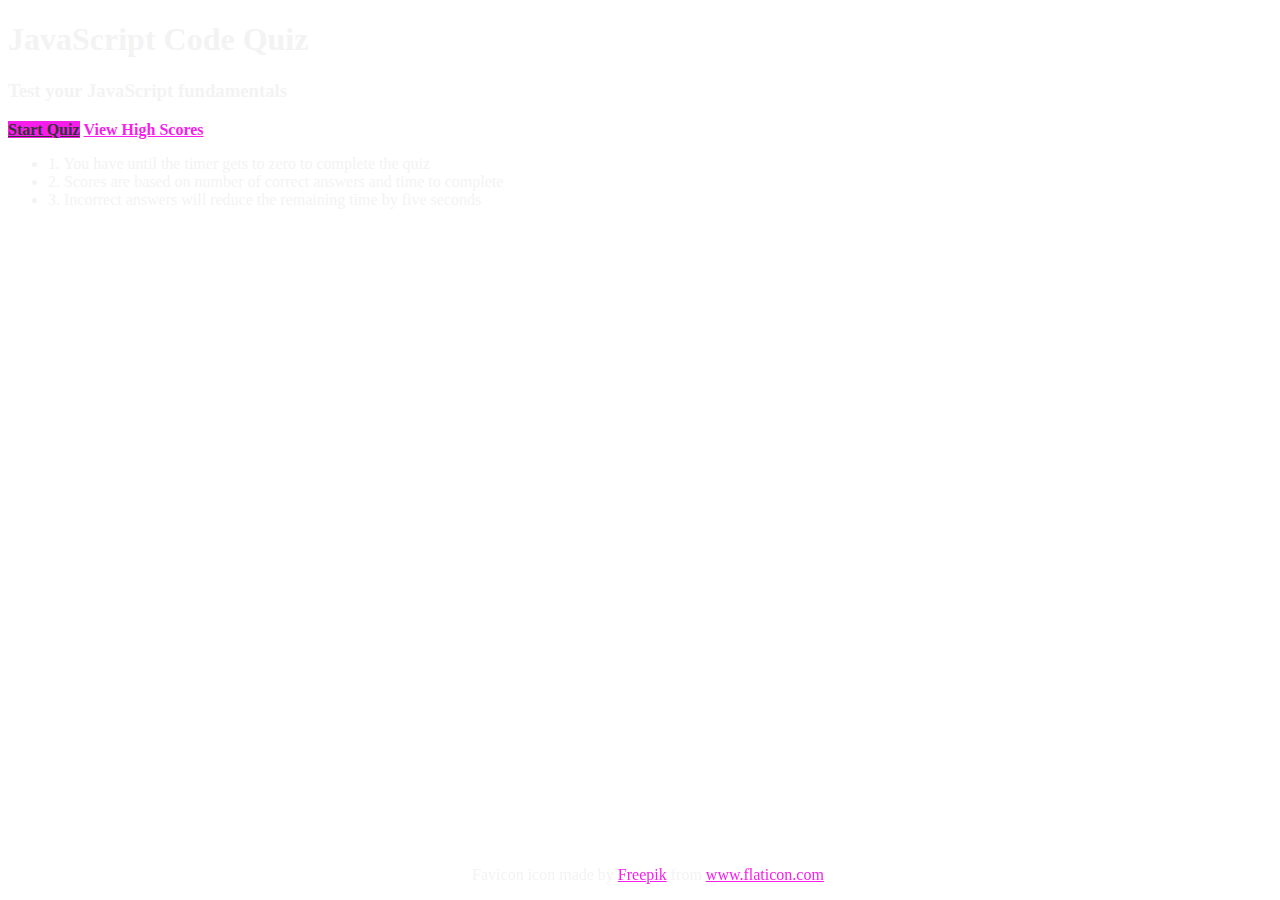
<file: index.html>
<!DOCTYPE html>
<html lang="en">

<head>
    <meta charset="UTF-8">
    <meta http-equiv="X-UA-Compatible" content="IE=edge">
    <meta name="viewport" content="width=device-width, initial-scale=1.0" />
    <title>JavaScript Code Quiz</title>
    
    <link rel="shortcut icon" href="./assets/image/quiz.jpeg" type="image/x-icon" />
    
    <link rel="stylesheet" href="https://cdnjs.cloudflare.com/ajax/libs/font-awesome/5.15.2/css/all.min.css"
        integrity="sha512-HK5fgLBL+xu6dm/Ii3z4xhlSUyZgTT9tuc/hSrtw6uzJOvgRr2a9jyxxT1ely+B+xFAmJKVSTbpM/CuL7qxO8w=="
        crossorigin="anonymous" />
    
    <link rel="stylesheet" href="https://bootswatch.com/4/darkly/bootstrap.min.css">
  
    <link rel="stylesheet" href="./assets/css/style.css">
    <link rel="stylesheet" href="./assets/css/index.css">
</head>

<body>
    <main>
        <div class="jumbotron jumbotron-fluid">
            <section class="container contain-max text-center">
                <h1 class="font-weight-bold"><i class="fab fa-js-square fa-2x"></i> JavaScript Code Quiz</h1>
                <h3 class="mt-4 mb-3">Test your JavaScript fundamentals</h3>
                <div class="container">
                    <a href="./html/qa.html" class="btn btn-primary mx-2">Start Quiz</a>
                    <a href="./html/highScore.html" class="btn btn-outline-primary mx-2">View High Scores</a>
                </div>
            </section>
        </div>

        <section class="container contain-max">
            <ul class="list-group text-center">
                <li class="list-group-item">1. You have until the timer gets to zero to complete the quiz</li>
                <li class="list-group-item">2. Scores are based on number of correct answers and time to complete</li>
                <li class="list-group-item">3. Incorrect answers will reduce the remaining time by five seconds</li>
            </ul>
        </section>
    </main>

    <footer class="bg-dark">
        <div>Favicon icon made by <a href="https://www.freepik.com" title="Freepik">Freepik</a> from <a
                href="https://www.flaticon.com/" title="Flaticon">www.flaticon.com</a></div>
    </footer>
</body>

</html>
</file>
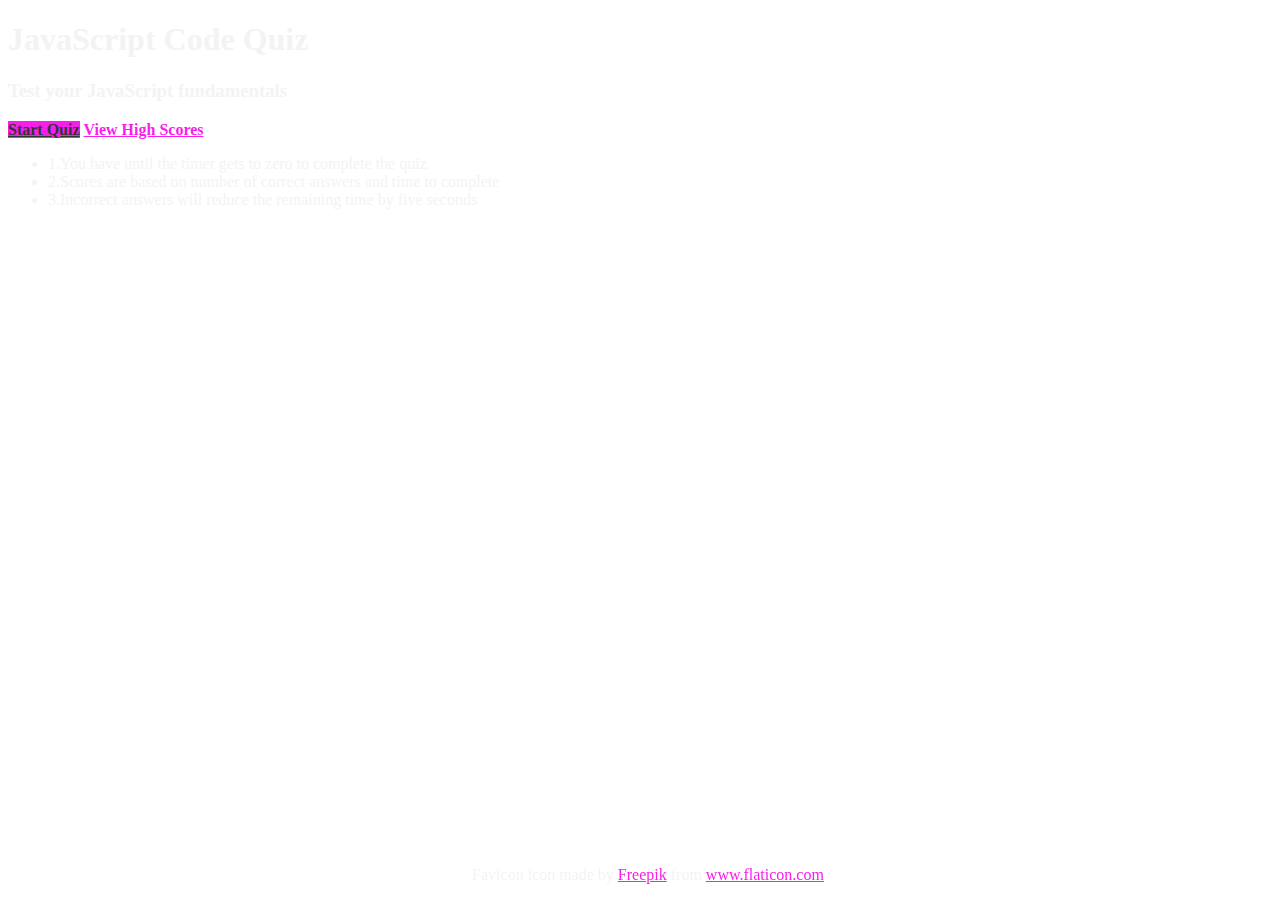
<file: assets/index.html>
<!DOCTYPE html>
<html lang="en">

<head>
    <meta charset="UTF-8">
    <meta http-equiv="X-UA-Compatible" content="IE=edge">
    <meta name="viewport" content="width=device-width, initial-scale=1.0" />
    <title>JavaScript Code Quiz</title>
    
    <link rel="shortcut icon" href="../image/quiz.jpeg" type="image/x-icon" />
    
    <link rel="stylesheet" href="https://cdnjs.cloudflare.com/ajax/libs/font-awesome/5.15.2/css/all.min.css"
        integrity="sha512-HK5fgLBL+xu6dm/Ii3z4xhlSUyZgTT9tuc/hSrtw6uzJOvgRr2a9jyxxT1ely+B+xFAmJKVSTbpM/CuL7qxO8w=="
        crossorigin="anonymous" />
    
    <link rel="stylesheet" href="https://bootswatch.com/4/darkly/bootstrap.min.css">
  
    <link rel="stylesheet" href="../assets/css/style.css">
    <link rel="stylesheet" href="../assets/css/index.css">
</head>

<body>
    <main>
        <div class="jumbotron jumbotron-fluid">
            <section class="container contain-max text-center">
                <h1 class="font-weight-bold"><i class="fab fa-js-square fa-2x"></i> JavaScript Code Quiz</h1>
                <h3 class="mt-4 mb-3">Test your JavaScript fundamentals</h3>
                <div class="container">
                    <a href="../assets/html/qa.html" class="btn btn-primary mx-2">Start Quiz</a>
                    <a href="../assets/html/highScore.html" class="btn btn-outline-primary mx-2">View High Scores</a>
                </div>
            </section>
        </div>

        <section class="container contain-max">
            <ul class="list-group text-center">
                <li class="list-group-item">1.You have until the timer gets to zero to complete the quiz</li>
                <li class="list-group-item">2.Scores are based on number of correct answers and time to complete</li>
                <li class="list-group-item">3.Incorrect answers will reduce the remaining time by five seconds</li>
            </ul>
        </section>
    </main>

    <footer class="bg-dark">
        <div>Favicon icon made by <a href="https://www.freepik.com" title="Freepik">Freepik</a> from <a
                href="https://www.flaticon.com/" title="Flaticon">www.flaticon.com</a></div>
    </footer>
</body>

</html>
</file>
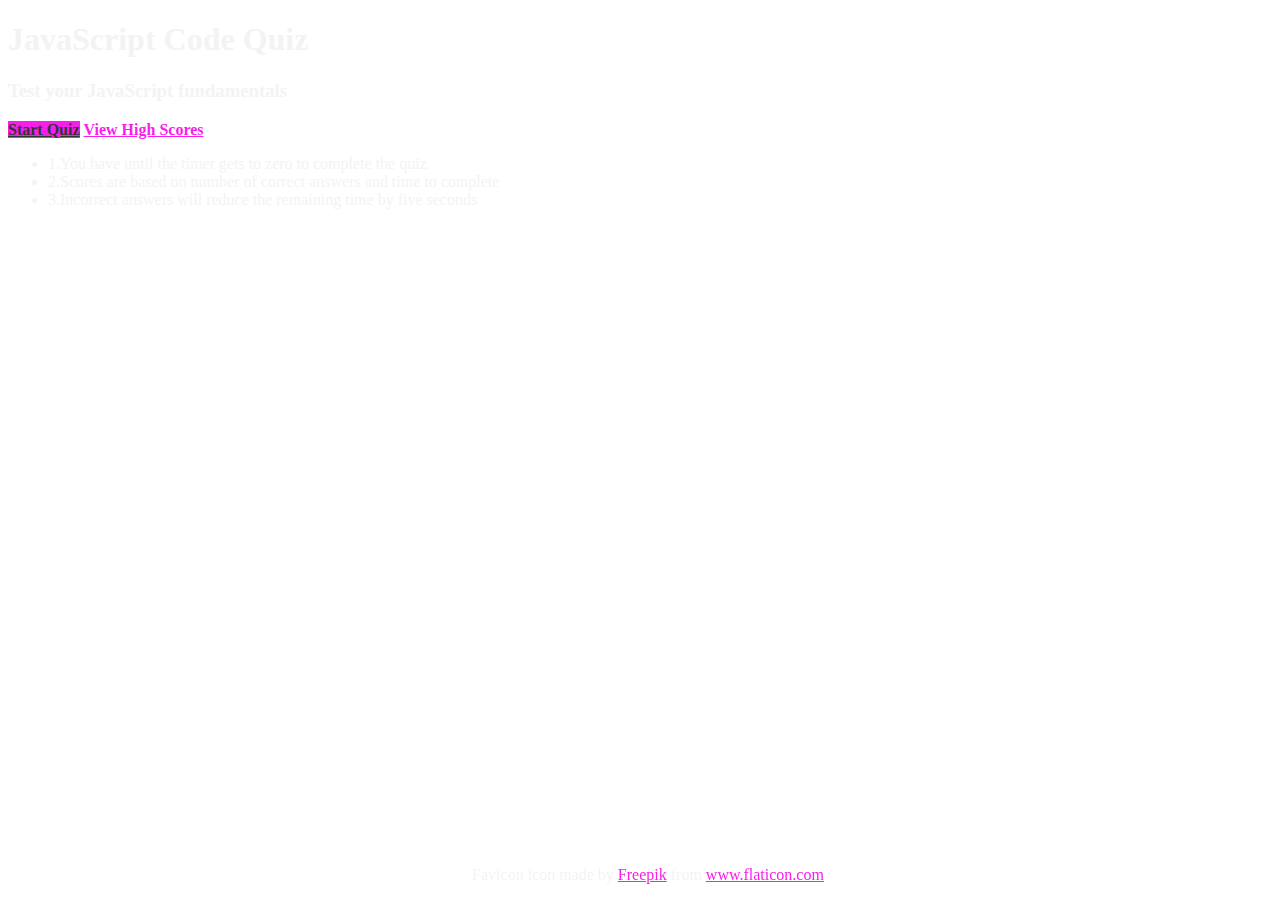
<file: assets/html/index.html>
<!DOCTYPE html>
<html lang="en">

<head>
    <meta charset="UTF-8">
    <meta http-equiv="X-UA-Compatible" content="IE=edge">
    <meta name="viewport" content="width=device-width, initial-scale=1.0">
    <title>JavaScript Code Quiz</title>
    
    <link rel="shortcut icon" href="../image/quiz.jpeg" type="image/x-icon">
    
    <link rel="stylesheet" href="https://cdnjs.cloudflare.com/ajax/libs/font-awesome/5.15.2/css/all.min.css"
        integrity="sha512-HK5fgLBL+xu6dm/Ii3z4xhlSUyZgTT9tuc/hSrtw6uzJOvgRr2a9jyxxT1ely+B+xFAmJKVSTbpM/CuL7qxO8w=="
        crossorigin="anonymous" />
    
    <link rel="stylesheet" href="https://bootswatch.com/4/darkly/bootstrap.min.css">
  
    <link rel="stylesheet" href="../css/style.css"/>
    <link rel="stylesheet" href="../css/index.css"/>
</head>

<body>
    <main>
        <div class="jumbotron jumbotron-fluid">
            <section class="container contain-max text-center">
                <h1 class="font-weight-bold"><i class="fab fa-js-square fa-2x"></i> JavaScript Code Quiz</h1>
                <h3 class="mt-4 mb-3">Test your JavaScript fundamentals</h3>
                <div class="container">
                    <a href="../html/qa.html" class="btn btn-primary mx-2">Start Quiz</a>
                    <a href="../html/highScore.html" class="btn btn-outline-primary mx-2">View High Scores</a>
                </div>
            </section>
        </div>

        <section class="container contain-max">
            <ul class="list-group text-center">
                <li class="list-group-item">1.You have until the timer gets to zero to complete the quiz</li>
                <li class="list-group-item">2.Scores are based on number of correct answers and time to complete</li>
                <li class="list-group-item">3.Incorrect answers will reduce the remaining time by five seconds</li>
            </ul>
        </section>
    </main>

    <footer class="bg-dark">
        <div>Favicon icon made by <a href="https://www.freepik.com" title="Freepik">Freepik</a> from <a
                href="https://www.flaticon.com/" title="Flaticon">www.flaticon.com</a></div>
    </footer>
</body>

</html>
</file>
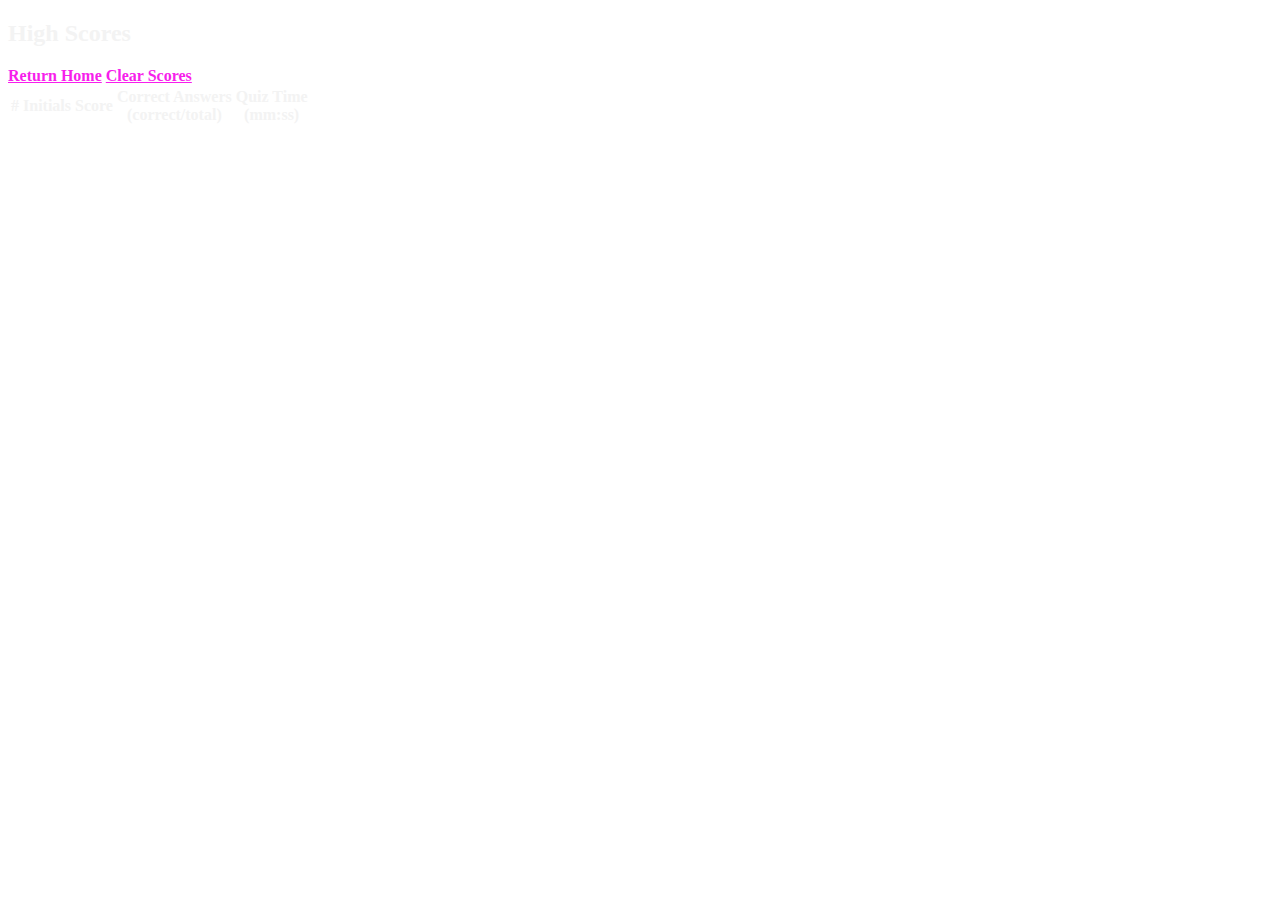
<file: html/highScore.html>
<!DOCTYPE html>
<html lang="en">

<head>
    <meta charset="UTF-8">
    <meta http-equiv="X-UA-Compatible" content="IE=edge">
    <meta name="viewport" content="width=device-width, initial-scale=1.0">
    <title> High Scores</title>
    <link rel="shortcut icon" href="../assets/image/quiz.jpeg" type="image/x-icon">
    <link rel="stylesheet" href="https://bootswatch.com/4/darkly/bootstrap.min.css">
 
    <link rel="stylesheet" href="../assets/css/style.css">
</head>

<body>
    <main class="container contain-max text-center">
        
        <section class="my-4">
            <div class="">
                <h2 class="font-weight-bold">High Scores</h2>
            </div>
        </section>

        
        <nav>
            <div class="">
                <a href="https://victoire1806.github.io/hw4-code-quiz/" class="btn btn-outline-primary mx-2">Return Home</a>
                <a href="#" id="btn-clear" class="btn btn-outline-primary mx-2">Clear Scores</a>
            </div>
        </nav>

        <table class="table table-striped table-dark table-sm table-hover my-4">
            <thead>
                <tr>
                    <th class="align-top">#</th>
                    <th class="align-top">Initials</th>
                    <th class="align-top">Score</th>
                    <th class="align-top">Correct Answers<br>(correct/total)</th>
                    <th class="align-top">Quiz Time<br>(mm:ss)</th>
                </tr>
            </thead>
            <tbody id="scores-table"></tbody>
        </table>
    </main>

    <script src="../assets/js/highScore.js"></script>
</body>

</html>
</file>
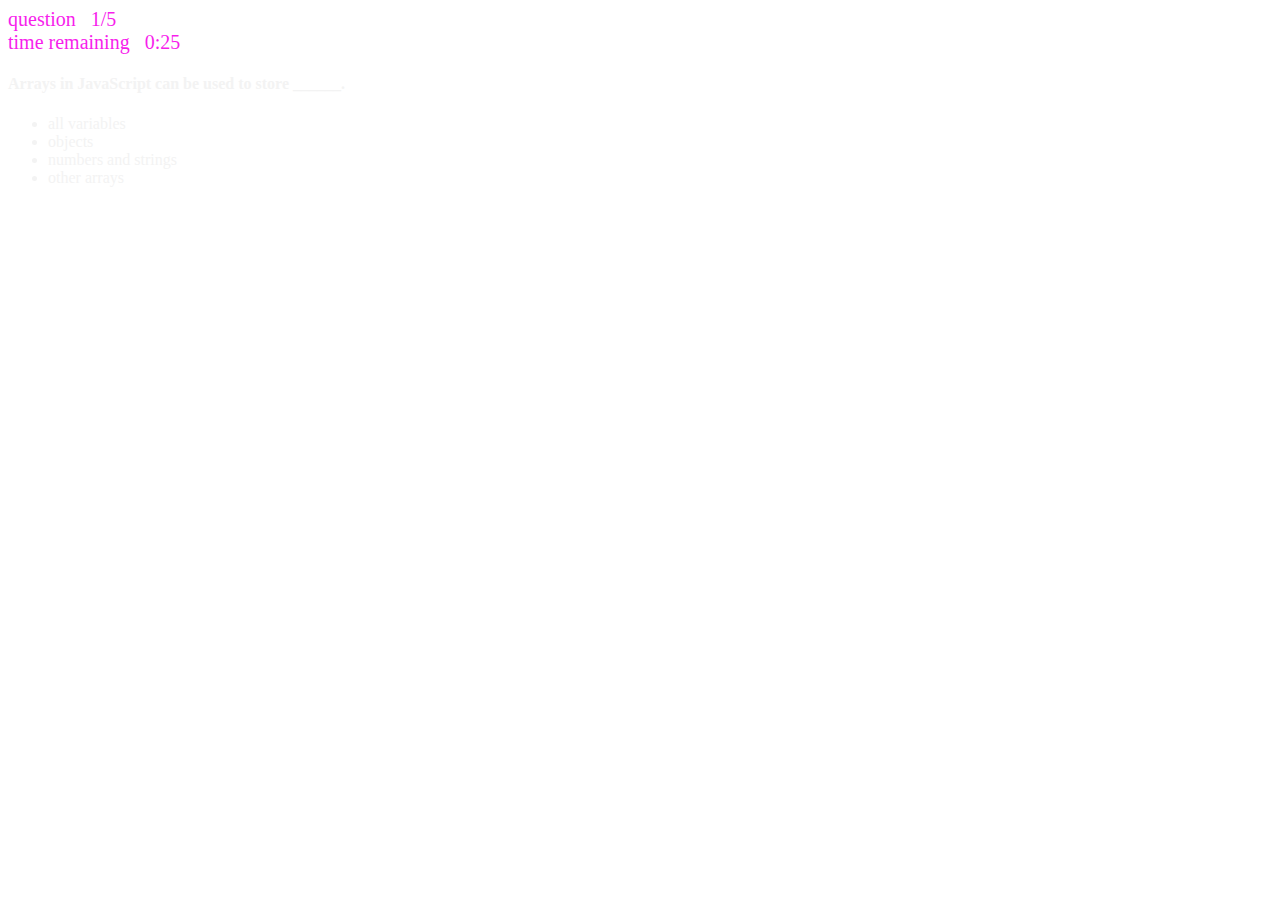
<file: html/qa.html>
<!DOCTYPE html>
<html lang="en">

<head>
    <meta charset="UTF-8">
    <meta http-equiv="X-UA-Compatible" content="IE=edge">
    <meta name="viewport" content="width=device-width, initial-scale=1.0">
    <title>JS Quiz</title>

    <link rel="shortcut icon" href="../assets/image/quiz.jpeg" type="image/x-icon" />

    <link rel="stylesheet" href="https://bootswatch.com/4/darkly/bootstrap.min.css" />
    <link rel="stylesheet" href="../assets/css/style.css">
    <link rel="stylesheet" href="../assets/css/qa.css">
    <link rel="stylesheet" href="../assets/css/index.css">
</head>

<body>
    <header class="navbar d-flex justify-content-center">
        <p class="navbar-text mr-5">question &nbsp; <span id="question-num">#</span>/<span id="num-questions">#</span>
        </p>
        <p id="quiz-time" class="navbar-text ml-5">time remaining &nbsp; <span id="quiz-timer">#:##</span></p>
    </header>

    <main class="container contain-max">
        <section id="question-card" class="card">
            <div class="card-header question">
                <h4 id="question-text">Question text</h4>
            </div>
            <div class="card-body">
                <ul id="choices-list" class="list-group">
                    <li class="list-group-item list-group-item-action choice" data-text="">choice 1</li>
                    <li class="list-group-item list-group-item-action choice" data-text="">choice 2</li>
                    <li class="list-group-item list-group-item-action choice" data-text="">choice 3</li>
                    <li class="list-group-item list-group-item-action choice" data-text="">choice 4</li>
                </ul>
            </div>
        </section>

        <section id="quiz-result" class="text-center" hidden>
            <div class="my-4">
                <h2 id="quiz-message"></h2>
                <h4>Quiz score: <span id="quiz-score"></span></h4>
            </div>

            <form class="d-flex flex-column align-items-center my-2">
                <div class="form-group">
                    <label for="initials">Record your score</label>
                    <input type="text" id="initials" class="form-control text-center" name="initials"
                        placeholder="Enter your initials">
                </div>
                <button type="submit" id="btn-submit-score" class="btn btn-primary w-25">Submit Score</button>
                <a href="../index.html" class="btn btn-outline-primary mt-3 w-25">Try Again</a>
            </form>
        </section>
    </main>

    <script src="../assets/data/quiz.js"></script>
    <script src="../assets/js/qa.js"></script>
</body>

</html>
</file>
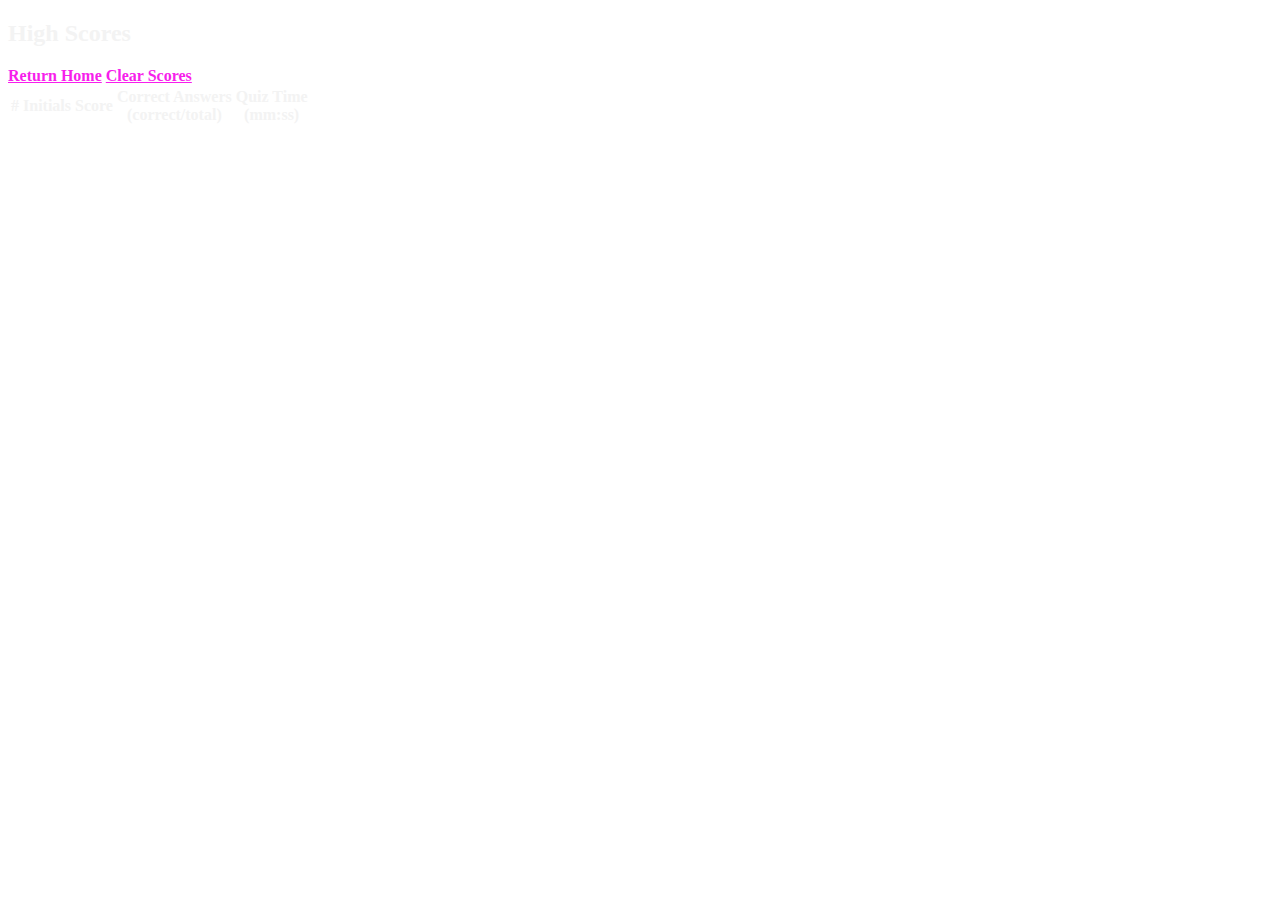
<file: assets/html/highScore.html>
<!DOCTYPE html>
<html lang="en">

<head>
    <meta charset="UTF-8">
    <meta http-equiv="X-UA-Compatible" content="IE=edge">
    <meta name="viewport" content="width=device-width, initial-scale=1.0">
    <title> High Scores</title>
    
    <link rel="stylesheet" href="https://bootswatch.com/4/darkly/bootstrap.min.css">
 
    <link rel="stylesheet" href="../css/style.css">
</head>

<body>
    <main class="container contain-max text-center">
        
        <section class="my-4">
            <div class="">
                <h2 class="font-weight-bold">High Scores</h2>
            </div>
        </section>

        
        <nav>
            <div class="">
                <a href="/index.html" class="btn btn-outline-primary mx-2">Return
                    Home</a>
                <a href="#" id="btn-clear" class="btn btn-outline-primary mx-2">Clear Scores</a>
            </div>
        </nav>

        <table class="table table-striped table-dark table-sm table-hover my-4">
            <thead>
                <tr>
                    <th class="align-top">#</th>
                    <th class="align-top">Initials</th>
                    <th class="align-top">Score</th>
                    <th class="align-top">Correct Answers<br>(correct/total)</th>
                    <th class="align-top">Quiz Time<br>(mm:ss)</th>
                </tr>
            </thead>
            <tbody id="scores-table"></tbody>
        </table>
    </main>

    <script src="../js/highScore.js"></script>
</body>

</html>
</file>
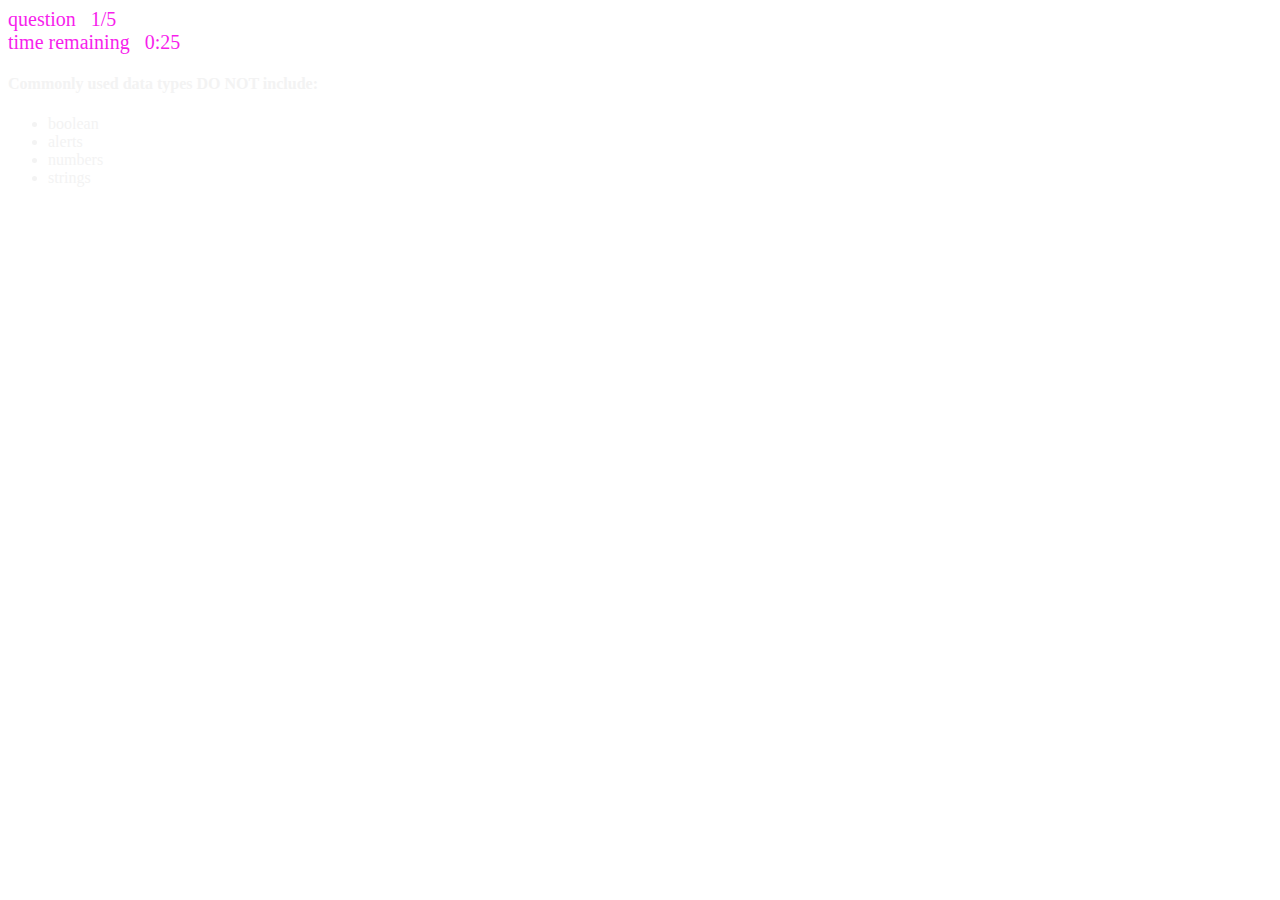
<file: assets/html/qa.html>
<!DOCTYPE html>
<html lang="en">

<head>
    <meta charset="UTF-8">
    <meta http-equiv="X-UA-Compatible" content="IE=edge">
    <meta name="viewport" content="width=device-width, initial-scale=1.0">
    <title>JS Quiz</title>

    <link rel="shortcut icon" href="../image/quiz.jpeg" type="image/x-icon" />

    <link rel="stylesheet" href="https://bootswatch.com/4/darkly/bootstrap.min.css" />
    <link rel="stylesheet" href="../css/style.css">
    <link rel="stylesheet" href="../css/qa.css">
</head>

<body>
    <header class="navbar d-flex justify-content-center">
        <p class="navbar-text mr-5">question &nbsp; <span id="question-num">#</span>/<span id="num-questions">#</span>
        </p>
        <p id="quiz-time" class="navbar-text ml-5">time remaining &nbsp; <span id="quiz-timer">#:##</span></p>
    </header>

    <main class="container contain-max">
        <section id="question-card" class="card">
            <div class="card-header question">
                <h4 id="question-text">Question text</h4>
            </div>
            <div class="card-body">
                <ul id="choices-list" class="list-group">
                    <li class="list-group-item list-group-item-action choice" data-text="">choice 1</li>
                    <li class="list-group-item list-group-item-action choice" data-text="">choice 2</li>
                    <li class="list-group-item list-group-item-action choice" data-text="">choice 3</li>
                    <li class="list-group-item list-group-item-action choice" data-text="">choice 4</li>
                </ul>
            </div>
        </section>

        <section id="quiz-result" class="text-center" hidden>
            <div class="my-4">
                <h2 id="quiz-message"></h2>
                <h4>Quiz score: <span id="quiz-score"></span></h4>
            </div>

            <form class="d-flex flex-column align-items-center my-2">
                <div class="form-group">
                    <label for="initials">Record your score</label>
                    <input type="text" id="initials" class="form-control text-center" name="initials"
                        placeholder="Enter your initials">
                </div>
                <button type="submit" id="btn-submit-score" class="btn btn-primary w-25">Submit Score</button>
                <a href="https://victoire1806.github.io/hw4-code-quiz/assets/html/highScore.html" class="btn btn-outline-primary mt-3 w-25">Try Again</a>
            </form>
        </section>
    </main>

    <script src="../js/quiz.js"></script>
    <script src="../js/qa.js"></script>
</body>

</html>
</file>
<file: assets/css/style.css>
* {
  box-sizing: border-box;
}


:root {
  --color-text-dark: #333;
  --color-text-light: #666;
  --color-theme: #f71eec;
  --color-theme-fade: #df00fc5d;
}


body {
  color: #f3f3f3;
}


.contain-max {
  max-width: 600px;
}


.btn {
  font-weight: bold;
}

.btn-primary {
  background-color: var(--color-theme);
  border-color: var(--color-theme);
  color: var(--color-text-dark);
}

.btn-primary:hover {
  background-color: var(--color-theme-fade);
  border-color: var(--color-theme-fade);
  color: var(--color-text-dark);
}

.btn-outline-primary {
  color: var(--color-theme);
  border-color: var(--color-theme);
}

.btn-outline-primary:hover {
  background-color: transparent;
  border-color: var(--color-theme-fade);
  color: var(--color-theme-fade);
}
</file>
<file: assets/css/index.css>
.jumbotron h1 i {
    color: var(--color-theme);
  }
  

  footer {
    position: fixed;
    bottom: 0;
    width: 100%;
    text-align: center;
    padding: 1rem;
  }
  
  footer a {
    color: var(--color-theme);
  }
</file>
<file: assets/css/qa.css>
header p {
    color: var(--color-theme);
    font-size: 1.25rem;
    margin: 0;
  }
  
 
  .list-group-item-action:hover {
    background-color: var(--color-theme-fade);
    cursor: pointer;
  }
</file>
